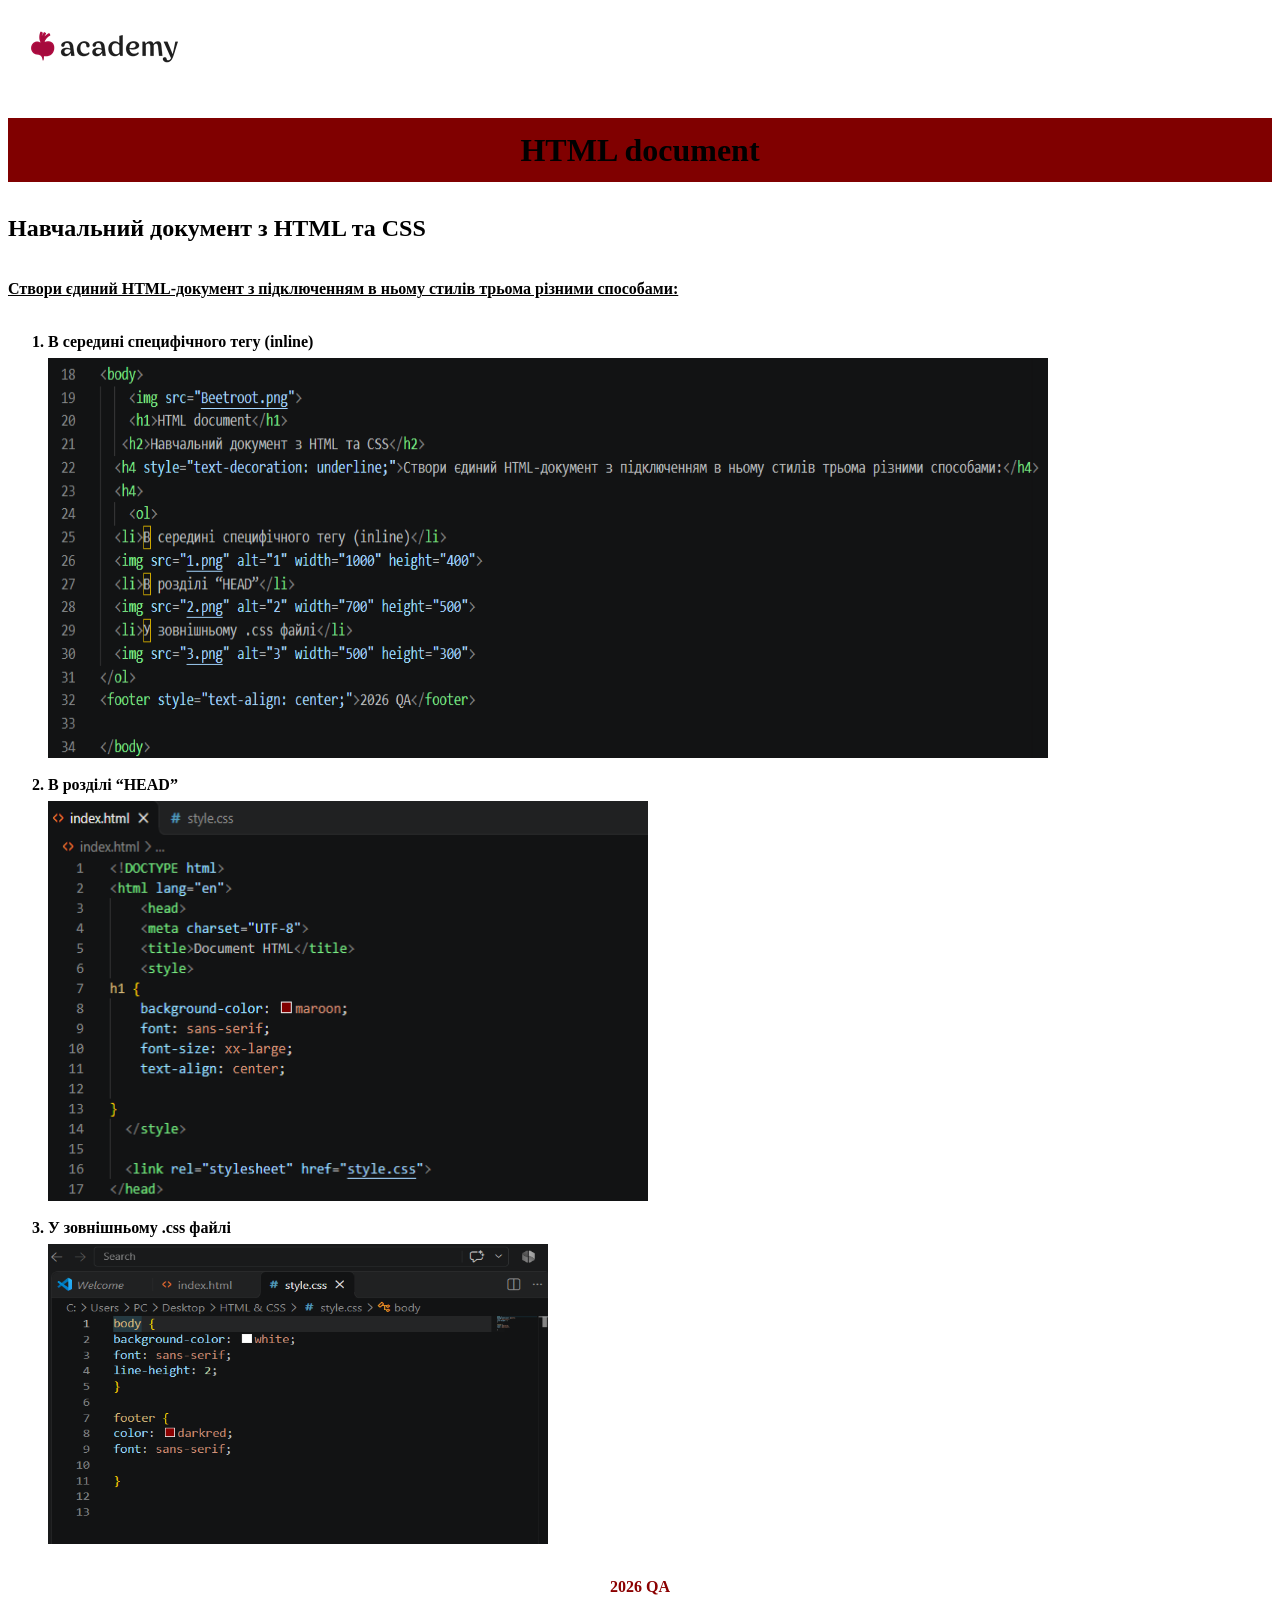
<file: HTML/index.html>
<!DOCTYPE html>
<html lang="en">
    <head>
    <meta charset="UTF-8">
    <title>Document HTML</title>
    <style>
h1 {
    background-color: maroon;
    font: sans-serif;
    font-size: xx-large;
    text-align: center;
   
}
  </style>

  <link rel="stylesheet" href="style.css">
</head>
<body>
    <img src="Beetroot.png">
    <h1>HTML document</h1> 
   <h2>Навчальний документ з HTML та CSS</h2>  
  <h4 style="text-decoration: underline;">Створи єдиний HTML-документ з підключенням в ньому стилів трьома різними способами:</h4>
  <h4>
    <ol>
  <li>В середині специфічного тегу (inline)</li>
  <img src="1.png" alt="1" width="1000" height="400">
  <li>В розділі “HEAD”</li>
  <img src="2.png" alt="2" width="600" height="400">
  <li>У зовнішньому .css файлі</li>
  <img src="3.png" alt="3" width="500" height="300">
</ol>
<footer style="text-align: center;">2026 QA</footer>
  
</body>
</html>
</file>
<file: HTML/style.css>
body {
background-color: white;
font: sans-serif;
line-height: 2;
}

footer {
color: darkred;
font: sans-serif;
  
}
</file>
